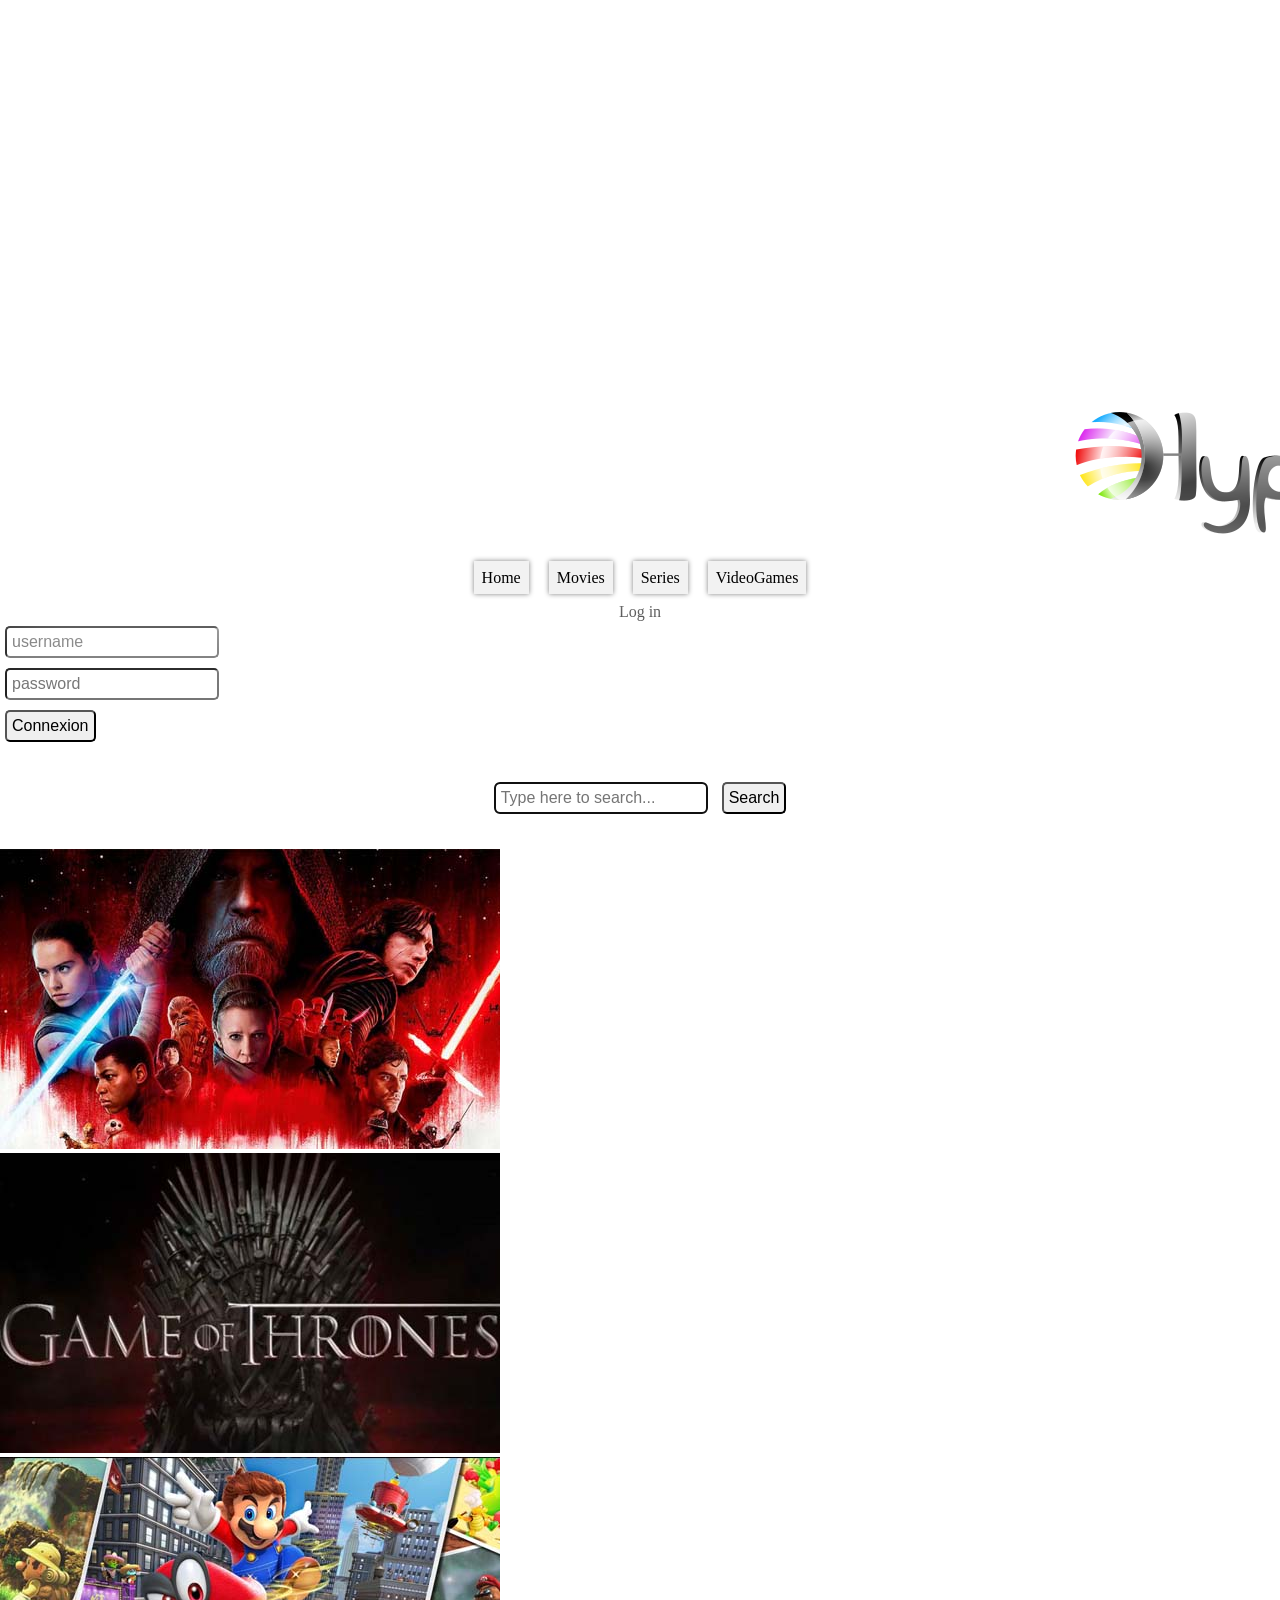
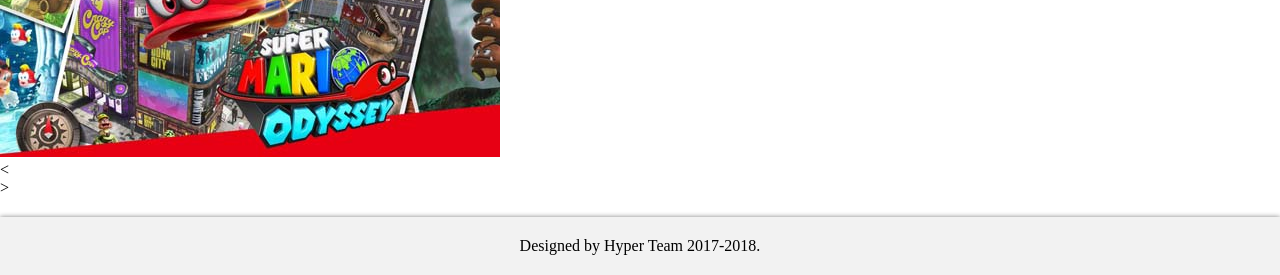
<file: Assignment4/index.html>
<!DOCTYPE html>
<html>
  <head>
    <link rel="stylesheet" href="hyper.css">
    <title>Hyper</title>
    <meta charset="UTF-8">
  </head>

  <body>
    <header>
      <a href="hyperHomePage.html">
        <img src="images\hyper.png" alt="Hyper">
      </a>
    </header>

    <nav id="navBar">
      <li>Home</li>
      <li>Movies</li>
      <li>Series</li>
      <li>VideoGames</li>
    </nav>

    <aside id="logIn">
      <header id="logInHeader">Log in</header>
      <div id="logInContainer">
        <input class="text" type="text" id="username" placeholder="username"><br>
        <input class="text" type="password" placeholder="password"><br>
        <input class="button" type="button" id="connexionButton" value="Connexion">
      </div>
    </aside>

    <form id="searchForm">
      <input class="text" type="search" name="research" placeholder="Type here to search..." autofocus>
      <input class="button" type="button" value="Search"><br>
    </form>

    <div class="slideshow bigSlideshow">
      <div class="slideshowWindow">
        <div  id="mainImageContainer" class="imagesContainer">
          <div class="imageContainer"><img class="slideshowMedia" src="images\star-wars.jpg" alt="star-wars"> </div>
          <div class="imageContainer"><img class="slideshowMedia" src="images\gameofthrones.jpg" alt="gameofthrones"></div>
          <div class="imageContainer"><img class="slideshowMedia" src="images\mario-odyssey.jpg" alt="mario-odyssey"></div>
        </div>
        <div class="translate left"><</div>
        <div class="translate right">></div>
      </div>

    </div>

    <footer>
      Designed by Hyper Team 2017-2018.
    </footer>

    <script src="hyper.js"></script>
  </body>
</html>
</file>
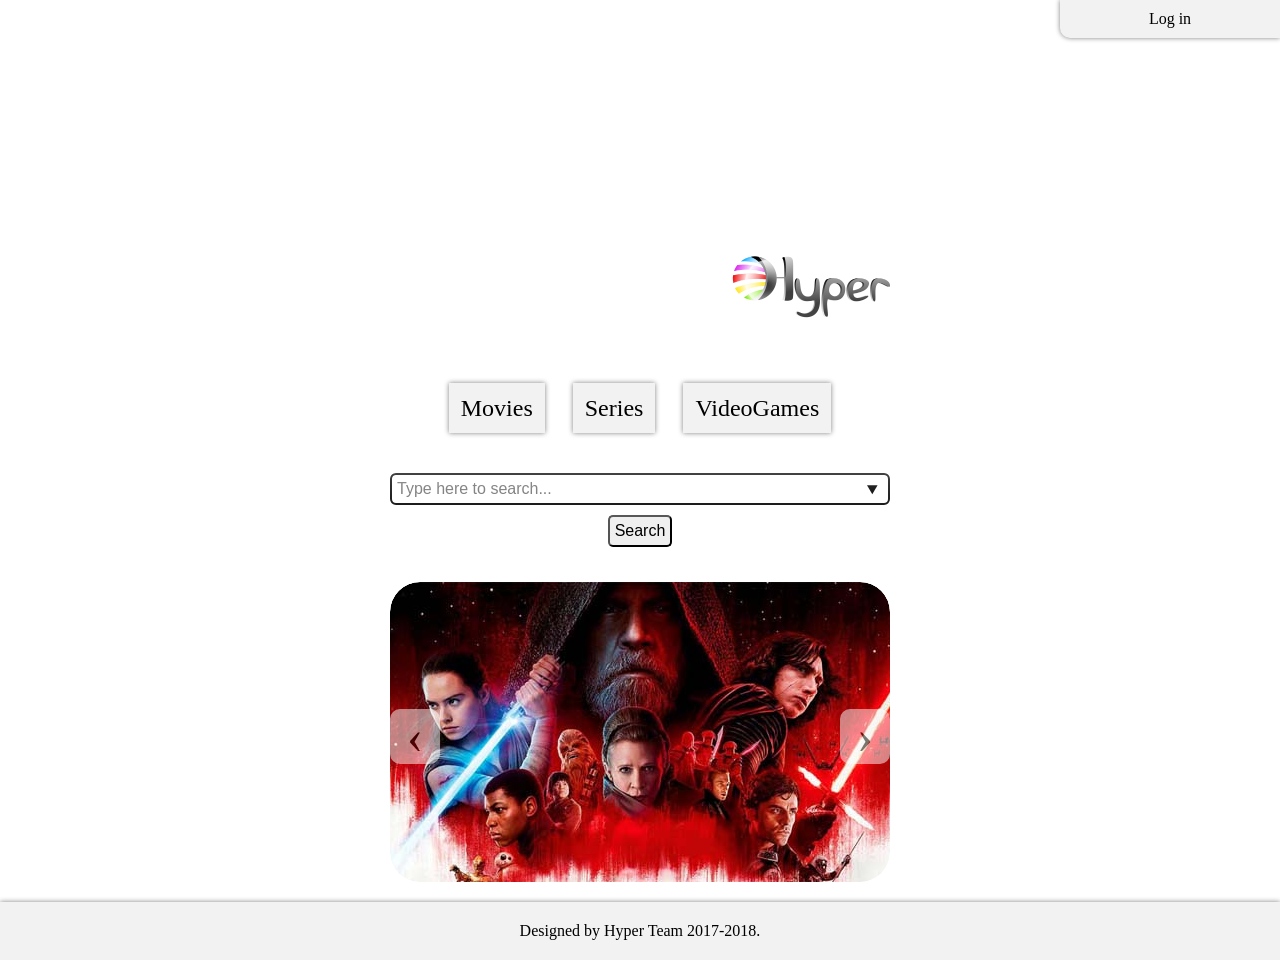
<file: Assignment4/HTML/HyperHomePage.html>
<!DOCTYPE html>
<html>
  <head>
    <link rel="stylesheet" href="../hyper.css">
    <link rel="stylesheet" href="../login.css">
    <link rel="stylesheet" href="../caroussel.css">
    <title>Hyper</title>
    <meta charset="UTF-8">
  </head>

  <body>
    <header class="HyperHeader">
      <a href="HyperHomePage.html">
        <img src="../images/hyper.png" alt="Hyper">
      </a>
    </header>

    <nav id="navBar">
      <a href="VideoGames.html" ><li class="navButtonHP">Movies</li></a>
      <a href="VideoGames.html" ><li class="navButtonHP">Series</li></a>
      <a href="VideoGames.html" ><li class="navButtonHP">VideoGames</li></a>
    </nav>

    <aside id="logIn">
      <header id="logInHeader"><span id="logInOrUsername">Log in</span></header>
      <div class="logInAllContainer">
        <div class="logInContainer" id="connexionContainer">
          <input class="text" type="text" id="username" placeholder="username"><br>
          <input class="text" type="password" id="password" placeholder="password"><br>
          <input class="button" type="button" id="connexionButton" value="Connexion">
          <input class="button" type="button" id="createAccountButton" value="Create a new account">
        </div>
        <div class="logInContainer" id="createAccountContainer">
          <input class="text" type="text" id="usernameToCreate" placeholder="username"><br>
          <input class="text" type="password" id="password1" placeholder="password"><br>
          <input class="text" type="password" id="password2" placeholder="password again"><br>
          <input class="text" type="email" id="email" placeholder="email@example.com"><br>
          <input class="button" type="button" id="validateAccountButton" value="Validate the account">
          <input class="button" type="button" id="cancelCreationAccountButton" value="Cancel">
        </div>
        <div class="logInContainer" id="userActionsContainer">
          <a href="profile.html"><input class="button" type="button" id="accessProfile" value="Profile page"></a>
          <input class="button" type="button" id="disconnectButton" value="Disconnect">
        </div>
      </div>
    </aside>

    <form id="searchForm">
      <input id="searchBar" class="text searchBarMainPage" type="search" name="research" placeholder="Type here to search..." autofocus list="dataListArticles"><br/>
      <input id="searchButton" class="button" type="button" value="Search"><br>
      <datalist id="dataListArticles"></datalist>
    </form>


    <div class="slideShowHomePageContainer">
      <div class="slideshow bigSlideshow">
        <div class="slideshowWindow">
          <div  id="mainMediaContainer1" class="mediasContainer">
            <div class="mediaContainer">
              <div class="slideshowMedia">
                <div class="pieceMediaContainer">
                  <a href="StarWars8Page.html">
                    <p class="textOverContainer">A new Star Wars this year !</p>
                    <img class="media" src="../images/star-wars.jpg" alt="star-wars">
                  </a>
                </div>
              </div>
            </div>
            <div class="mediaContainer">
              <div class="slideshowMedia">
                <div class="pieceMediaContainer">
                  <a href="StarWars8Page.html">
                  <p class="textOverContainer"> Breaking news:<br>John Snows knows nothing!</p>
                  <img class="media" src="../images/gameofthrones.jpg" alt="gameofthrones">
                  </a>
                </div>
              </div>
            </div>
            <div class="mediaContainer">
              <div class="slideshowMedia">
                <div class="pieceMediaContainer">
                  <a href="StarWars8Page.html">
                  <p class="textOverContainer">Mario Odyssey, new game play !</p>
                  <img class="media" src="../images/mario-odyssey.jpg" alt="mario-odyssey">
                  </a>
                </div>
              </div>
            </div>
          </div>
          <div class="translate left"><span>&#8249;</span></div>
          <div class="translate right"><span>&#8250;</span></div>
        </div>
      </div>
    </div>

    <footer>
      Designed by Hyper Team 2017-2018.
    </footer>
    <script src="https://ajax.googleapis.com/ajax/libs/jquery/3.2.1/jquery.min.js"></script>
    <script src="../connexion.js"></script>
    <script src="../caroussel.js"></script>
    <script src="../research.js"></script>
  </body>
</html>
</file>
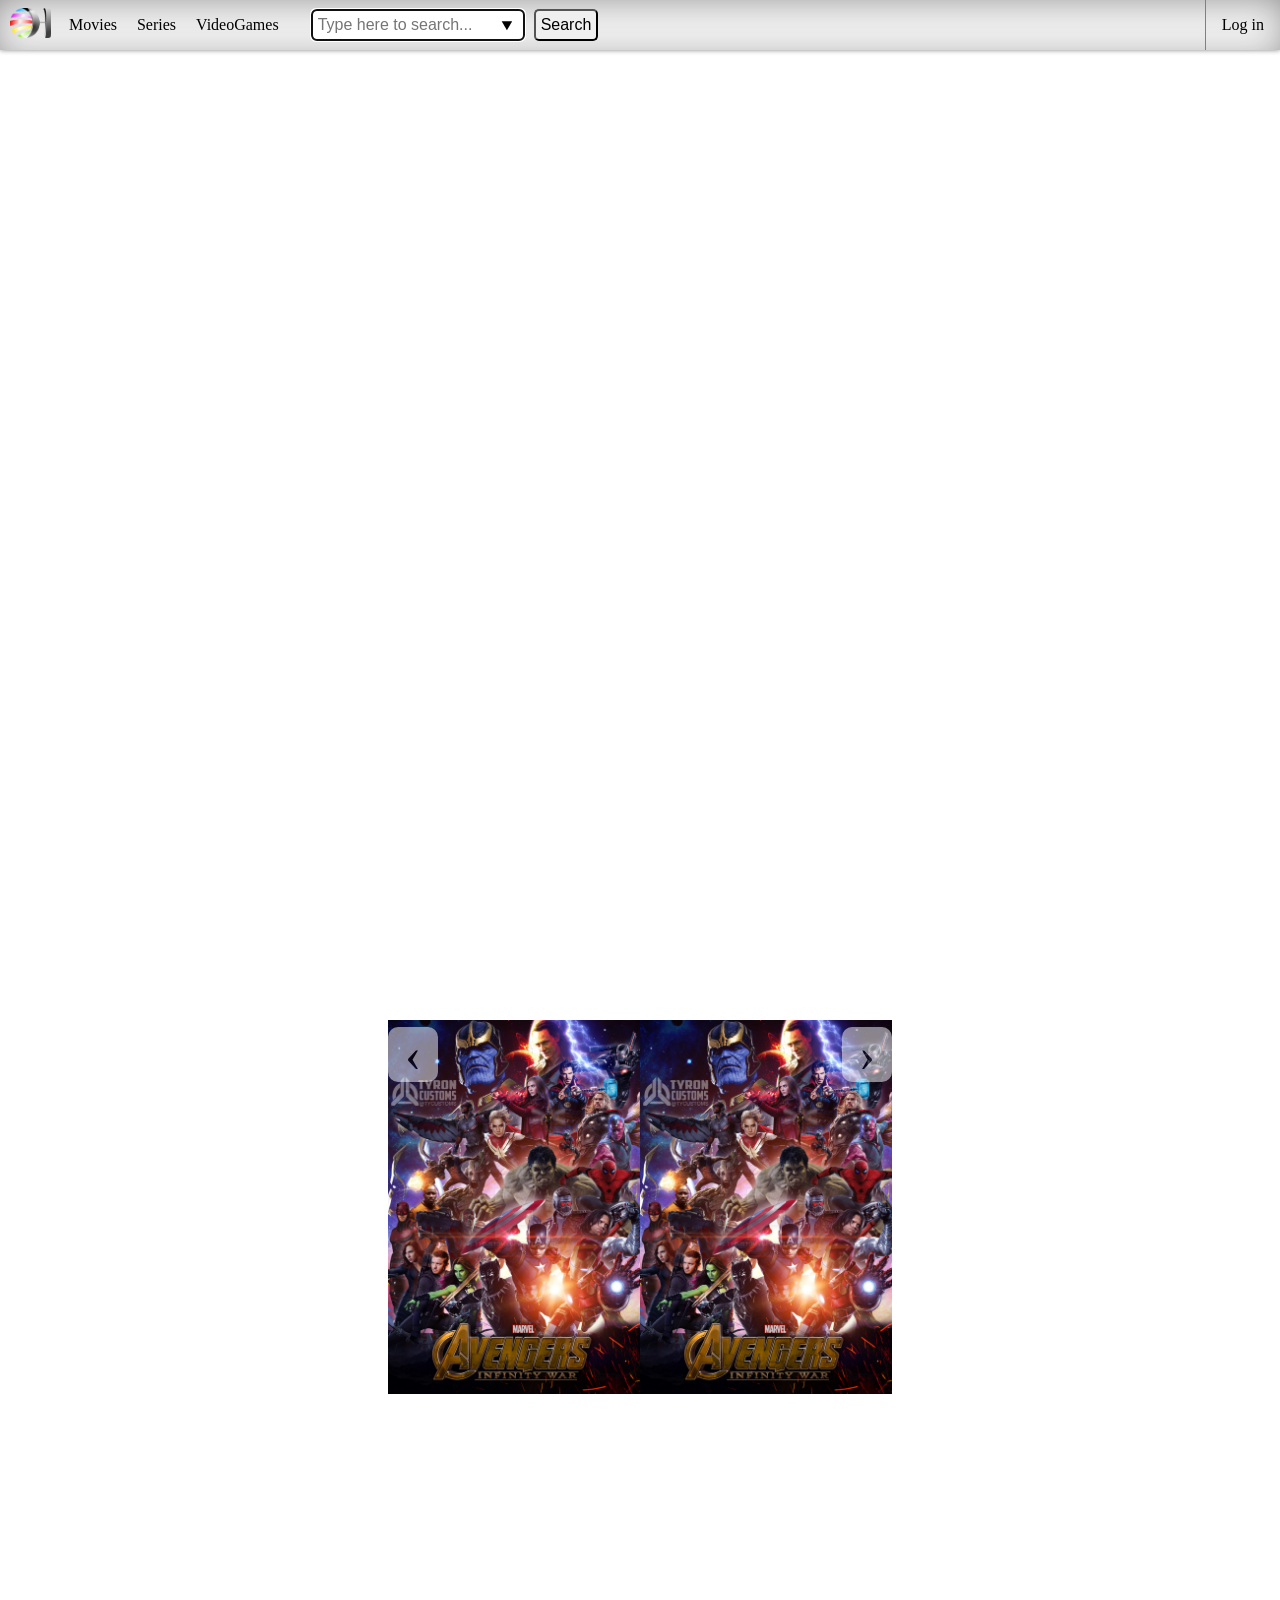
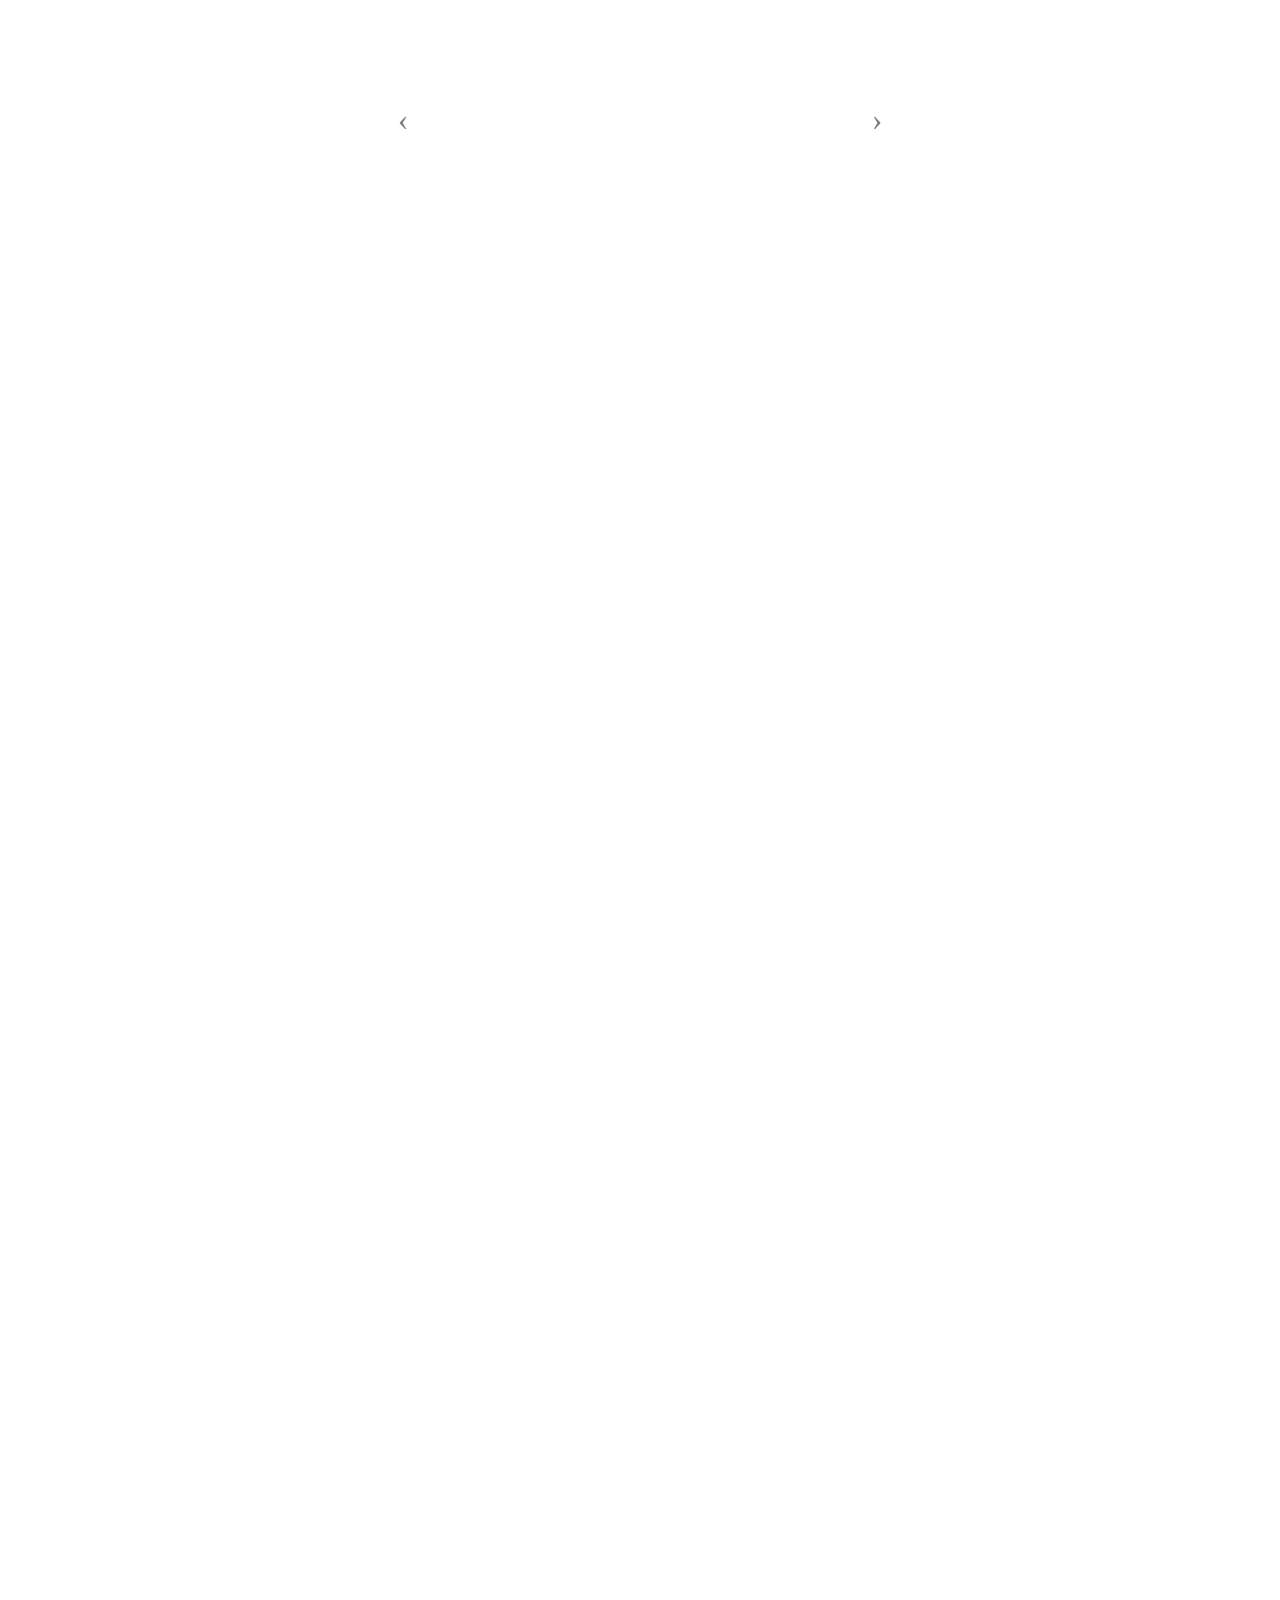
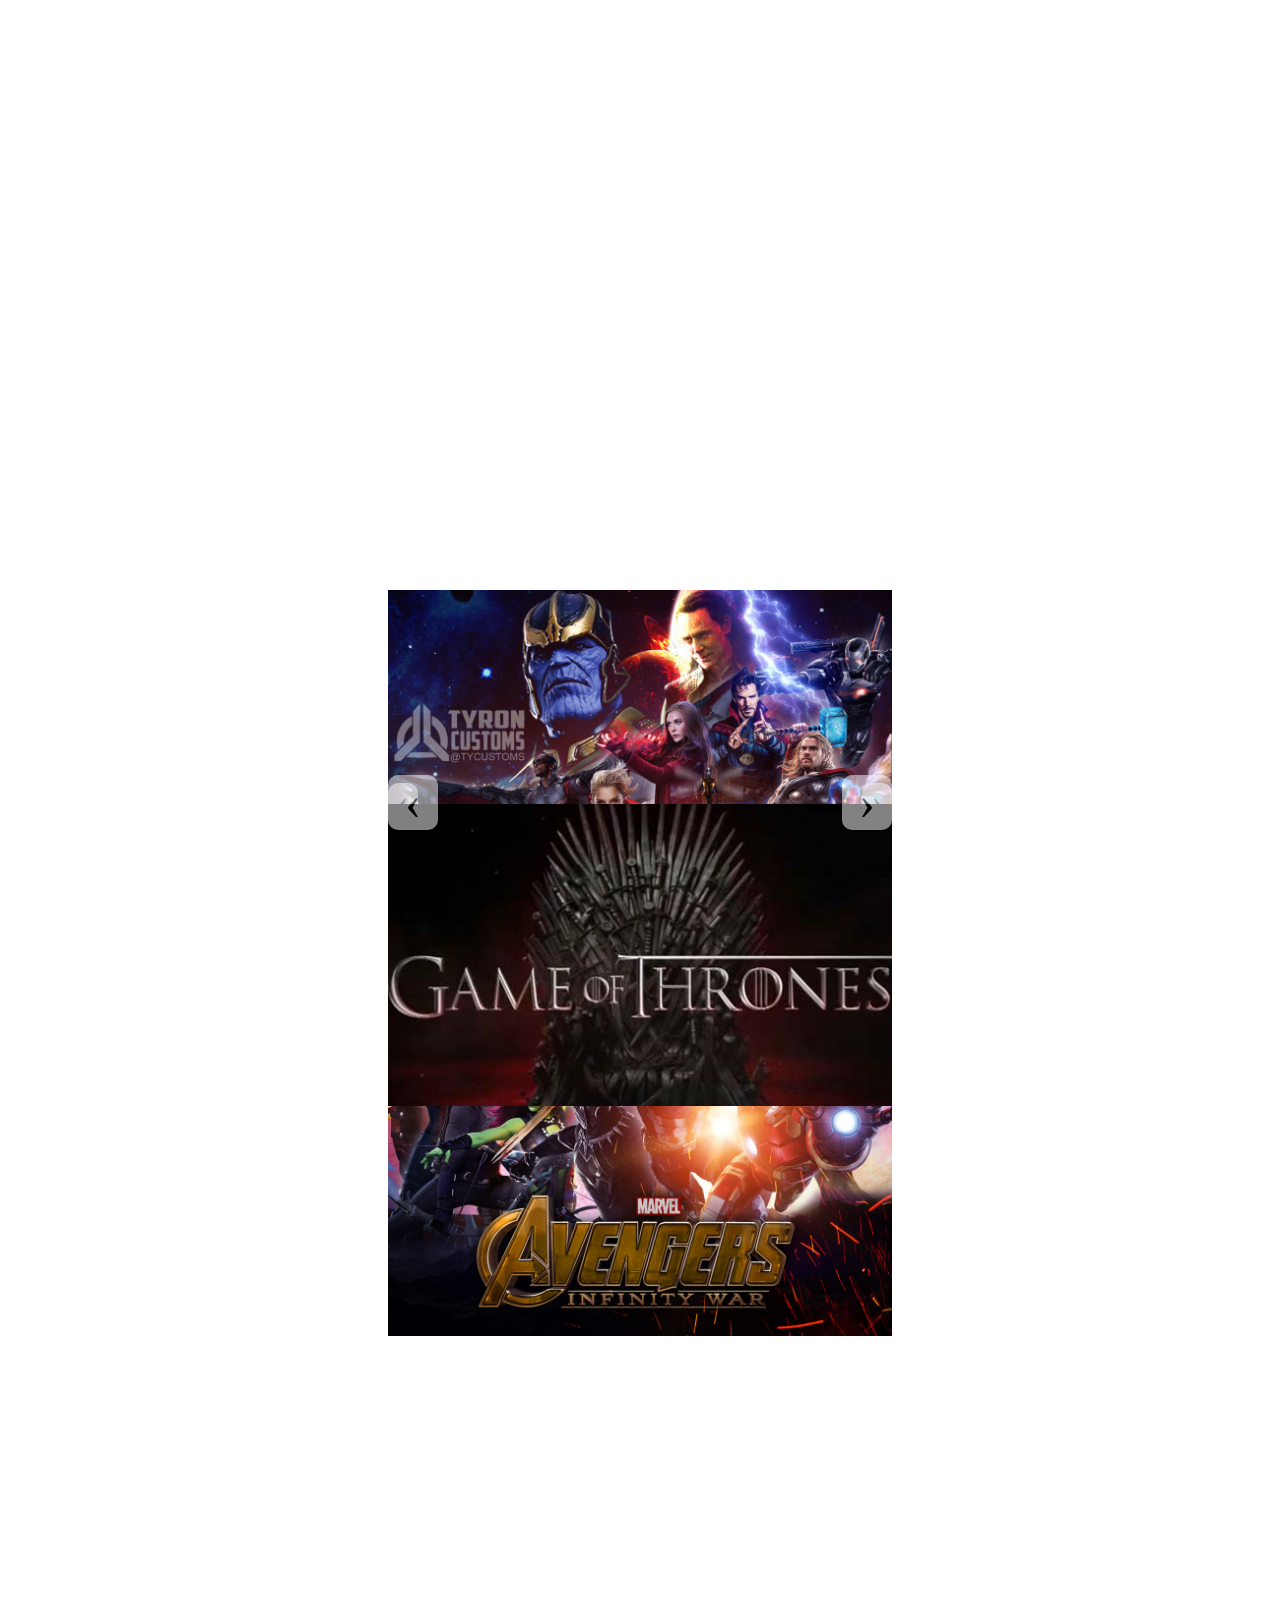
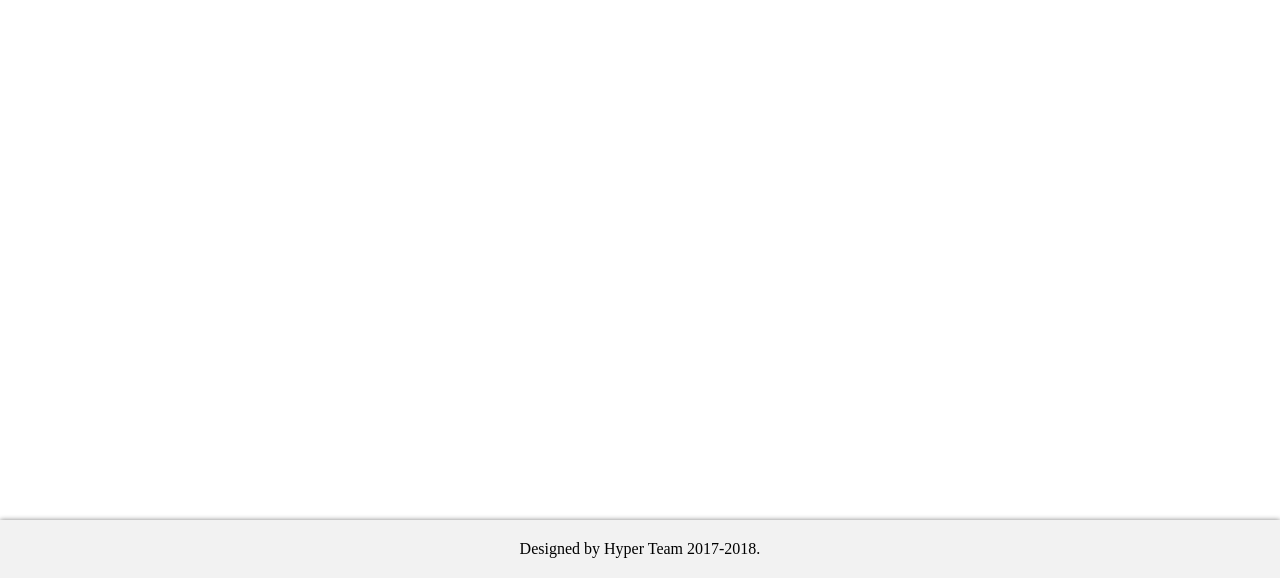
<file: Assignment4/HTML/MediaHomePage.html>
<!DOCTYPE html>
<html>
  <head>
    <link rel="stylesheet" href="../top.css">
    <link rel="stylesheet" href="../caroussel.css">
    <link rel="stylesheet" href="../MediaHomePage.css">
    <title>Hyper</title>
    <meta charset="UTF-8">
  </head>


  <body>
    <header>
      <nav id="navTopBar">
        <a href="HyperHomePage.html">
          <div class="HyperImageContainer">
            <img id="HyperImage" src="..\images\hyperSmall.png" alt="Hyper">
          </div>
        </a>

        <a href="MediaHomePage.html">
          <div class="navButtonTop">
            Movies
          </div>
        </a>
        <a href="MediaHomePage.html">
          <div class="navButtonTop">
            Series
          </div>
        </a>
        <a href="MediaHomePage.html">
          <div class="navButtonTop">
            VideoGames
          </div>
        </a>

        <form id="searchFormTop">
          <input id="searchBar" class="text" type="search" name="research" placeholder="Type here to search..." autofocus list="dataListArticles">
          <input id="searchButton" class="button" type="button" value="Search"><br>
          <datalist id="dataListArticles"></datalist>
        </form>

        <div id="logInHeader"><span id="logInOrUsername">Log in</span>
          <div class="logInAllContainer">
            <div class="logInContainer" id="connexionContainer">
              <input class="text" type="text" id="username" placeholder="username"><br>
              <input class="text" type="password" id="password" placeholder="password"><br>
              <input class="button" type="button" id="connexionButton" value="Connexion">
              <input class="button" type="button" id="createAccountButton" value="Create a new account">
            </div>
            <div class="logInContainer" id="createAccountContainer">
              <input class="text" type="text" id="usernameToCreate" placeholder="username"><br>
              <input class="text" type="password" id="password1" placeholder="password"><br>
              <input class="text" type="password" id="password2" placeholder="password again"><br>
              <input class="text" type="email" id="email" placeholder="email@example.com"><br>
              <input class="button" type="button" id="validateAccountButton" value="Validate the account">
              <input class="button" type="button" id="cancelCreationAccountButton" value="Cancel">
            </div>
            <div class="logInContainer" id="userActionsContainer">
              <a href="profile.html"><input class="button" type="button" id="accessProfile" value="Profile page"></a>
              <input class="button" type="button" id="disconnectButton" value="Disconnect">
            </div>
          </div>
        </div>
      </nav>
    </header>



    <div class = "slideshowsContainer">
    <div class="slideshow bigSlideshow">
      <div class="slideshowWindow">
        <div  id="mainMediaContainer1" class="mediasContainer">
          <div class="mediaContainer" >
            <div class="slideshowMedia twoMedias" id="slideshowMedia0" >
              <div class="pieceMediaContainer">
                <a href="StarWars8Page.html">
                  <p class="textOverContainer"> Lorem Ipsum STAR WARS</p>
                  <img class="media" src="..\images\avengers_infinity_war_2018_fan_art_by_tycustoms-dadg9xe.jpg" alt="star-wars">
                </a>
              </div>
              <div class="pieceMediaContainer">
                <a href="StarWars8Page.html">
                  <p class="textOverContainer"> Lorem Ipsum STAR WARS</p>
                  <img class="media" src="..\images\avengers_infinity_war_2018_fan_art_by_tycustoms-dadg9xe.jpg" alt="star-wars">
                </a>
              </div>
            </div>
          </div>
          <div class="mediaContainer" >
            <div class="slideshowMedia" id="slideshowMedia1">
              <p class="textOverContainer"> Breaking news: John Snows knows nothing!</p>
              <img class="media" src="..\images\gameofthrones.jpg" alt="gameofthrones">
            </div>
          </div>
          <div class="mediaContainer">
            <div class="slideshowMedia" id="slideshowMedia2">
              <p class="textOverContainer"> Lorem Ipsum mario-odyssey</p>
              <img class="media" src="..\images\mario-odyssey.jpg" alt="mario-odyssey">
            </div>
          </div>
        </div>
        <div class="translate left"><span>&#8249;</span></div>
        <div class="translate right"><span>&#8250;</span></div>
      </div>
    </div>
    <div class="smallSlideshowsContainer">
      <div class="slideshow smallSlideshow">
        <div class="slideshowWindow">
          <div  id="mainMediaContainer2" class="mediasContainer">
            <div class="mediaContainer">
              <p class="textOverContainer"> Big Bunny  Rocks!&#9208;</p>
              <video id='video1' class="slideshowMedia"  muted autobuffer poster="http://camendesign.com/code/video_for_everybody/poster.jpg">
				            <source src="http://download.blender.org/peach/bigbuckbunny_movies/big_buck_bunny_480p_stereo.ogg" />
				            <source src="http://download.blender.org/peach/bigbuckbunny_movies/BigBuckBunny_320x180.mp4" type="video/mp4" />
				      </video>
            </div>
            <div class="mediaContainer">
              <p class="textOverContainer"> Small Lorem Ipsum mario-odyssey</p>
              <img class="slideshowMedia" src="..\images\mario-odyssey.jpg" alt="mario-odyssey">
            </div>
          </div>
          <div class="translate left"><span>&#8249;</span></div>
          <div class="translate right"><span>&#8250;</span></div>
        </div>
      </div>
      <div class="slideshow smallSlideshow">
        <div class="slideshowWindow">
          <div  id="mainMediaContainer2" class="mediasContainer">
            <div class="mediaContainer">
              <p class="textOverContainer"> Breaking news: Upcomming infinity war: Fan Art</p>
              <img class="slideshowMedia" src="..\images\avengers_infinity_war_2018_fan_art_by_tycustoms-dadg9xe.jpg" alt="InfinityWar">
            </div>
            <div class="mediaContainer">
              <p class="textOverContainer"> Small Lorem Ipsum mario-odyssey</p>
              <img class="slideshowMedia" src="..\images\mario-odyssey.jpg" alt="mario-odyssey">
            </div>
            <div class="mediaContainer">
              <p class="textOverContainer"> Small  Lorem Ipsum STAR WARS</p>
              <img class="slideshowMedia" src="..\images\star-wars.jpg" alt="star-wars">
            </div>
          </div>
          <div class="translate left"><span>&#8249;</span></div>
          <div class="translate right"><span>&#8250;</span></div>
        </div>
      </div>
    </div>
    <div class="slideshow bigSlideshow">
      <div class="slideshowWindow">
        <div  id="mainMediaContainer1" class="mediasContainer">

          <div class="mediaContainer">
            <p class="textOverContainer"> Breaking news: John Snows knows nothing!</p>
            <img class="slideshowMedia" src="..\images\gameofthrones.jpg" alt="gameofthrones">
          </div>
          <div class="mediaContainer">
            <p class="textOverContainer"> Lorem Ipsum STAR WARS</p>
            <img class="slideshowMedia" src="..\images\star-wars.jpg" alt="star-wars">
          </div>
        </div>
        <div class="translate left"><span>&#8249;</span></div>
        <div class="translate right"><span>&#8250;</span></div>
      </div>
    </div>
  </div>
    </div>
    <footer>
      Designed by Hyper Team 2017-2018.
    </footer>

    <script src="https://ajax.googleapis.com/ajax/libs/jquery/3.2.1/jquery.min.js"></script>
    <script src="../connexion.js"></script>
    <script src="../caroussel.js"></script>
    <script src="../research.js"></script>
  </body>
</html>
</file>
<file: Assignment4/hyper.css>
/* PAGE PRESENTATION */

html{
  font-family: Verdana;
}

body{
  margin:0px;
  height:100%;
  background-color: white;
}

header{
  text-align: center;
  margin: auto;
  max-width: 500px;
  height: auto;
}

header.HyperHeader img{ /*responsive*/
  box-sizing: content-box;
  width: 100%;
  max-width: 500px;
  margin-top:50px;
  margin-bottom:50px;
  height:auto; /*scale conserve*/
}

.slideShowHomePageContainer{
  width: 100%;
  max-width: 500px;
  margin: auto;
}

footer{
  position:relative;
  text-align: center;
  background-color: #f2f2f2;
  margin-top: 20px;
  bottom:0px;
  width:100%;
  box-shadow: 0px 0px 5px 0px grey;
  padding: 20px 0px 20px 0px;
}




/* SEARCH BAR */

input{
  font-size: 1em;
  padding: 5px;
  border-radius: 5px;
  margin: 5px 5px 5px 5px;
}

input.searchBarMainPage{
  width: 500px;
  max-width: 100%;
}

input.button{
  cursor:pointer;
}

#searchForm{
  text-align: center;
  padding: 30px;
}



/* NAV BAR */

#navBar{
  position: -webkit-sticky;
  top: 0;
  position: sticky;
  width: 100%;
  background-color: inherit;
  text-align: center;
  padding: 1em 0px 1em 0px;
  box-shadow: 0px 5px 80px 0px white;
}


nav a{
  text-decoration: none;
  color: black;
}
nav li{
  font-size: 1em;
  display: inline;
  box-shadow: 0px 0px 5px 0px grey;
  list-style: none;
  padding:0.5em;
  background-color: #f2f2f2;
  transition: border-radius 0.5s,background-color 0.5s;
  margin:0.5em;
}

nav li.navButtonHP{
  font-size: 1.5em;
  box-shadow: 0px 0px 5px 0px grey;
  list-style: none;
  padding:0.5em;
  background-color: #f2f2f2;
  transition: border-radius 0.5s,background-color 0.5s;
}
nav li:hover{
  cursor: pointer;
  background-color: white;
  border-radius: 2em;
}


/* slideshow*/



section{
  margin: auto;
  height: 600px;
}




@media only screen and (max-width: 768px) {
  /* For mobile phones: */
  nav li.navButtonHP{
    display: block;
  }
}
</file>
<file: Assignment4/login.css>
/* LOG IN */


#logIn{
  position:fixed;
  width: 220px;
  right: 0%;
  top: 0%;
  text-align: center;
  box-shadow: 0px 0px 5px 0px grey;
  border-radius: 0px 0px 0px 10px;
  background-color: #f2f2f2;
  overflow: hidden;
}

#logInHeader{
  box-sizing: content-box;
  font-size: 1em;
  padding: 10px 10px 10px 10px;
}

.logInAllContainer{
  display: none;
  box-sizing: content-box;
  margin:auto;
  overflow:hidden;
}

#logIn:hover .logInAllContainer{
  display: block;
}

#connexionContainer{
  display: block;
}

#createAccountContainer{
  display: none;
}

#userActionsContainer{
  display: none;
}
</file>
<file: Assignment4/caroussel.css>
div.slideshowWindow{
  position: relative;
  overflow: hidden;
  box-sizing: content-box;
  width:100%;
  height:auto;
  border-radius: 30px;
}

div.bigSlideshow{
  text-align: center;
  max-width: 500px;
  max-height: 300px;
  height: auto;
  margin: auto;
  margin: auto;
  position: relative;
}

div.smallSlideshow{
  text-align: center;
  max-width: 250px;
  max-height: 150px;
  margin: auto;
  position: relative;
}

.mediasContainer{
  display: inline-flex;
  height: inherit;
  overflow: hidden;
  position: relative;
  transition: transform 2s;
  transform: translateX(0px);
}

.mediaContainer{
  position: relative;
  border-radius: 30px;
  overflow: hidden;
  margin: auto;
}
div.bigSlideshow div.mediaContainer{
  height:300px;
  width: 500px;
  overflow: hidden;
  margin: auto;

}
div.smallSlideshow div.mediaContainer{
  height: 150px;
  width: 250px;

}


.slideshowMedia{
  transition: .5s ease;
  max-width: 100%;
  max-height: 100%;
  width: 100%;
  height: 100%;
  object-fit: contain;
  margin: auto;
}
.mediaContainer{
  position: relative;
  border-radius: 30px;
  overflow: hidden;
  margin: auto;
}
.pieceMediaContainer{
  border-radius: 30px;
  overflow: hidden;
  float:left;
  width: 100%;
  height: 100%;
  margin: auto;
  position: relative;
}
.twoMedias .pieceMediaContainer{
  width: 50%;
}
.threeMedias .pieceMediaContainer{
  width: 33.33%;
}
.media{
  transition: .5s ease;
  max-width: 100%;
  max-height: 100%;
  width: 100%;
  height: 100%;
  object-fit: contain;
  margin: auto;
}
.textOverContainer{
  border-radius: 30px;
  bottom: 0px;
  color: black;
  border: 1px black solid;
  background-color: white;
  position: absolute;
  transition: .5s ease;
  text-align: center;
  opacity: 0;
  padding-left: 1em;
  padding-right: 1em;
  margin-left: 3%;
  word-wrap: break-word;
}

.pieceMediaContainer:hover .textOverContainer {
  opacity: 1;
}
.pieceMediaContainer:hover .media{
  opacity: 0.4;
}

.bigSlideshow div.translate{
  text-align: center;
  vertical-align: middle;
  position: absolute;
  box-sizing: content-box;
  border-radius:10px;
  background-color: white;
  opacity: 0.5;
  min-width: 50px;
  min-height: 50px;
  height: auto;
  width: auto;
  top: 42%;
  cursor: pointer;
}

.smallSlideshow div.translate{
  text-align: center;
  vertical-align: middle;
  position: absolute;
  box-sizing: content-box;
  border-radius:10px;
  background-color: white;
  opacity: 0.5;
  min-width: 30px;
  min-height: 30px;
  height: auto;
  width: auto;
  top: 42%;
  cursor: pointer;
}

div.right{
  right: 0px;
}
div.left{
  left: 0px;
}

.bigSlideshow .translate span{
  font-size: 3em;
  text-family: "bold";
}

.smallSlideshow .translate span{
  font-size: 2em;
  text-family: "bold";
}

.left{
  border-top-left-radius: 0px;
  border-bottom-left-radius: 0px;
}

.right{
  border-top-right-radius: 0px;
  border-bottom-right-radius: 0px;
}
</file>
<file: Assignment4/top.css>
/* PAGE PRESENTATION */

html{
  font-family: Verdana;
}

body{
  margin:0px;
  height:100%;
  background-color: white;
}

div.global{
  position: relative;
  height: 100%;
}

footer{
  text-align: center;
  background-color: #f2f2f2;
  margin-top: 20px;
  height: 100%;
  bottom:0px;
  width:100%;
  box-shadow: 0px 0px 5px 0px grey;
  padding: 20px 0px 20px 0px;
  clear:both;
  overflow: hidden;
}




header{
  position: sticky;
  top:0px;
  width: 100%;
  height: auto;
  box-shadow: 0px 0px 5px 0px grey, inset 0px 5px 40px -10px grey ;
  margin-bottom: 20px;
  background-color: #f2f2f2;
  z-index: 1;
}
header#navTopBar{
  border: 1px black solid;
  display: inline;
}
.HyperImageContainer{
  float: left;
  padding: 8px 10px 9px 10px;
}
#HyperImage{
  height: 30px;
}
nav a{
  box-sizing: content-box;
}
.navButtonTop{
  display: inline-block;
  height: auto;
  text-align: center;
  padding: 16px 8px;
  transition: box-shadow 1s;
}
.navButtonTop:hover{
  background-color: white;
  box-shadow: inset 0px 5px 40px -10px #000000;
}
#searchFormTop{
  display: inline-block;
  margin-left: 20px;
}
#searchBar{
  margin: 0px;
  padding: 5px;
}










/* LOG IN */

#logInHeader{
  display: inline-block;
  float: right;
  padding: 16px;
  border-left: 1px solid grey;
  transition: box-shadow 1s;
}

.logInAllContainer{
  position: fixed;
  right: 0px;
  float: right;
  box-sizing: content-box;
  margin:auto;
  display: none;
  text-align:center;
  padding: 10px;
  border-bottom-left-radius: 10px;
  top: 51px;
  box-shadow: inset 0px 3px 5px -2px grey, 0px 3px 5px 0px grey;
}

#logInHeader:hover .logInAllContainer{
  display: block;
  background-color: #f2f2f2;
}

#logInHeader:hover{
  background-color: white;
  box-shadow: inset 0px 5px 40px -10px #000000;
}

#connexionContainer{
  display: block;
}

#createAccountContainer{
  display: none;
}

#userActionsContainer{
  display: none;
}

#HyperImage{
  width: auto;
}










input{
  font-size: 1em;
  padding: 5px;
  border-radius: 5px;
  margin: 5px 5px 5px 5px;
}

input[type=button]{
  cursor:pointer;
}

[type="checkbox"]:not(:checked),[type="checkbox"]:checked{
  position: relative;
  margin:5px;
  padding-left: 25px;
  cursor: pointer;
  top: 4px;
  width: 20px;
  height: 20px;
  background: #f8f8f8;
}

[type="radio"]:not(:checked),[type="radio"]:checked{
  position: relative;
  margin:5px;
  padding-left: 25px;
  cursor: pointer;
  top: 4px;
  width: 20px;
  height: 20px;
  background: #f8f8f8;
}

nav a{
  text-decoration: none;
  color: black;
}
</file>
<file: Assignment4/MediaHomePage.css>
body{
  text-align: center;
}

body header{
  text-align: left;
}

div.slideshowsContainer{
  display: inline-block;
  margin: auto;
}

div.smallSlideshow{
  display: inline-block;
}
</file>
